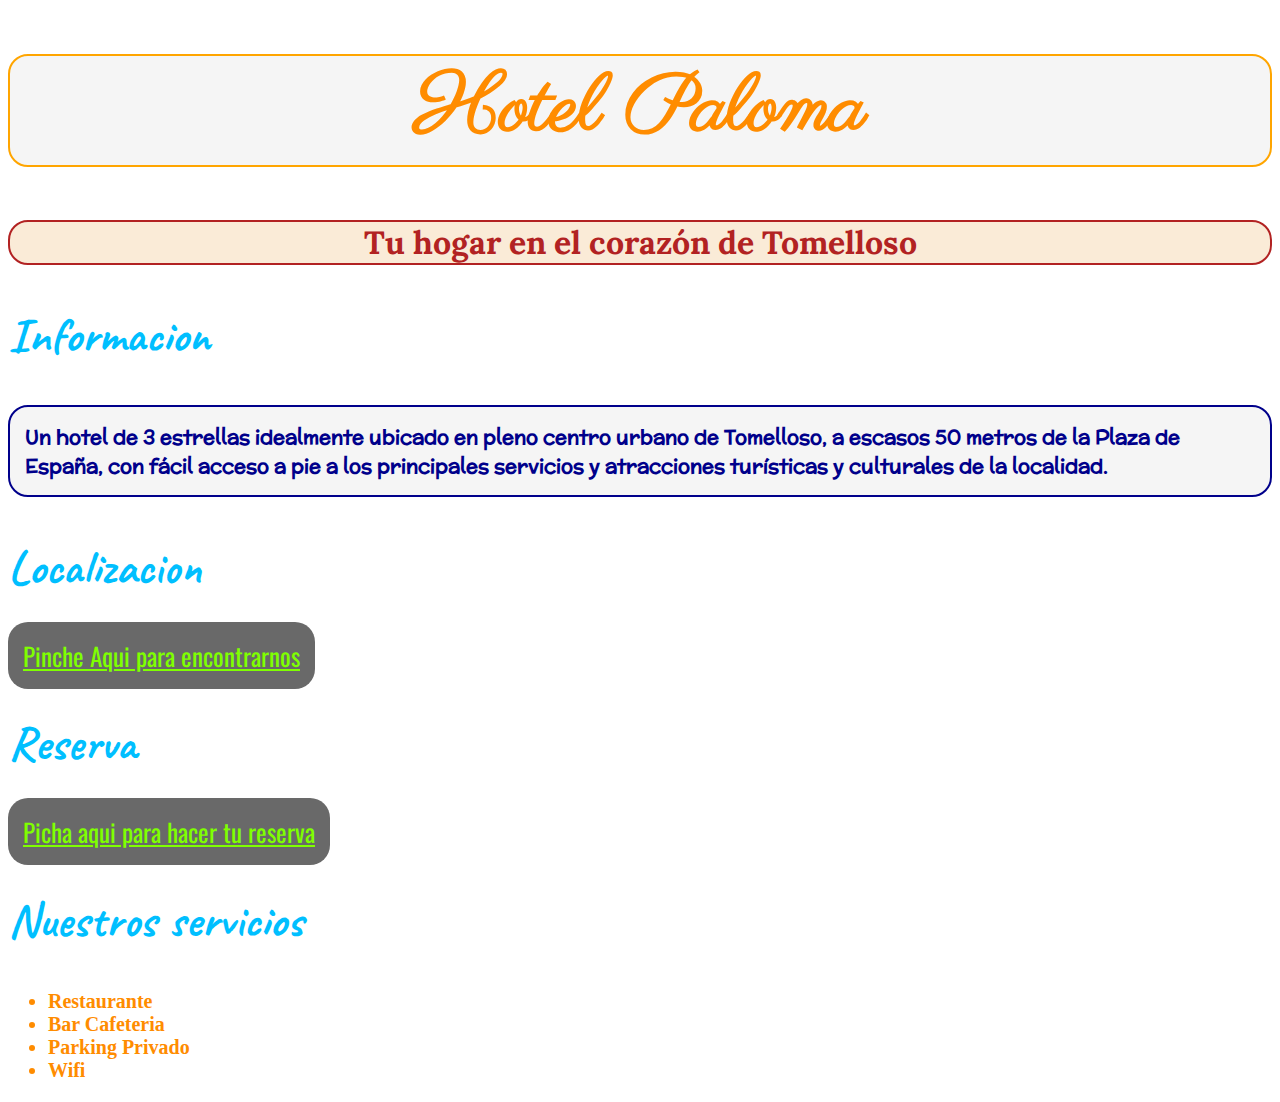
<file: index.html>
<!DOCTYPE html>
<html lang="en">
<head>
    <meta charset="UTF-8">
    <meta name="viewport" content="width=device-width, initial-scale=1.0">
    <title>Hotel Paloma</title>
    <link rel="stylesheet" href="estilo1.css">
</head>
<body>
    <h1>Hotel Paloma</h1>
    <h2 id="eslogan">Tu hogar en el corazón de Tomelloso</h2>
    <h2>Informacion</h2>
    <p class="texto1">
        Un hotel de 3 estrellas idealmente ubicado en pleno centro urbano de Tomelloso, a escasos 50 metros de la Plaza de España, con fácil acceso a pie a los principales servicios y atracciones turísticas y culturales de la localidad.
    </p>
    <h2>Localizacion</h2>
    <a href="localizacion.html">Pinche Aqui para encontrarnos</a>
    <p></p>
    <h2>Reserva</h2>
    <a href="reserva.html">Picha aqui para hacer tu reserva</a>
    <p></p>
    <h2>Nuestros servicios</h2>
    <ul>
        <li>Restaurante</li>
        <li>Bar Cafeteria</li>
        <li>Parking Privado</li>
        <li>Wifi</li>
    </ul>

</body>
</html>
</file>
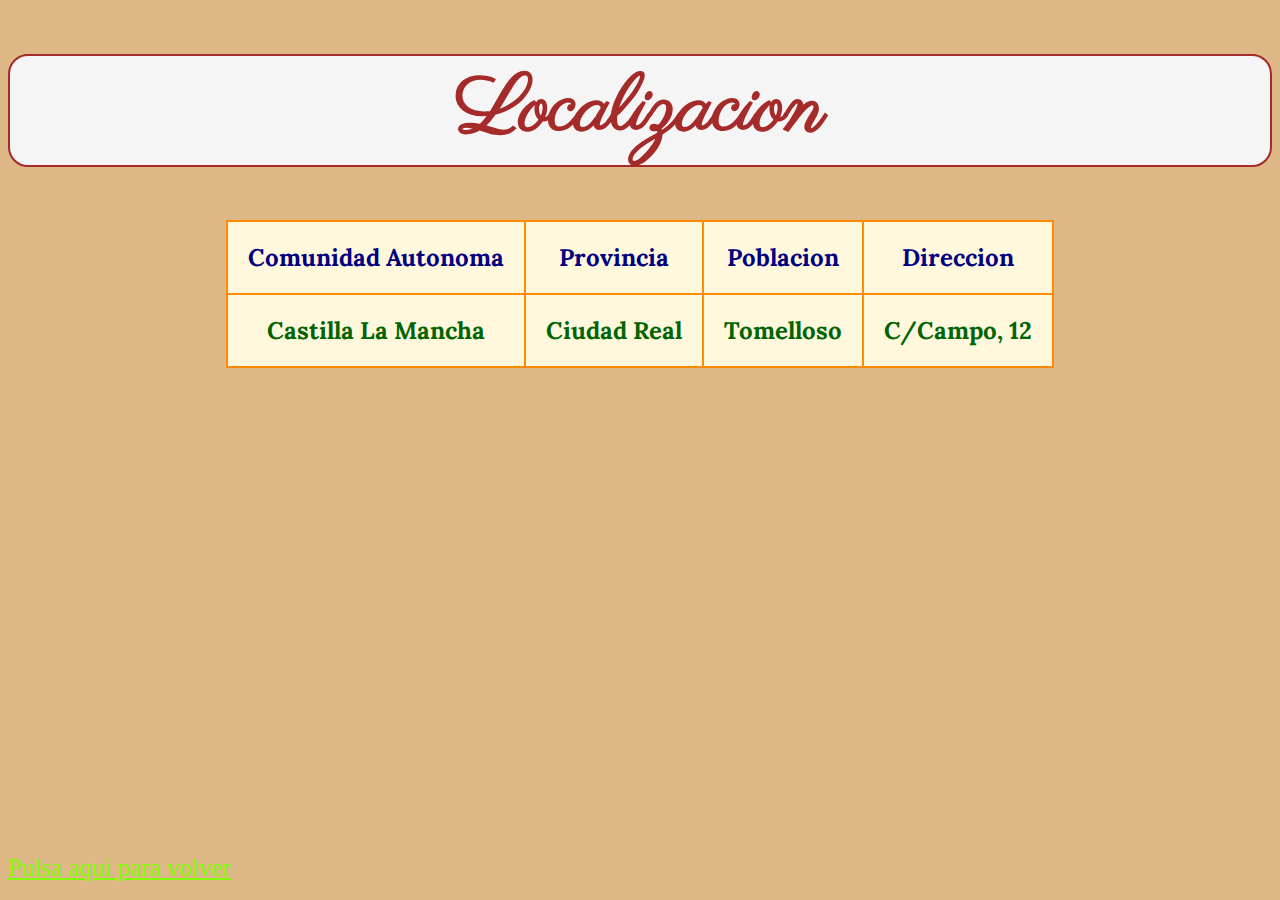
<file: localizacion.html>
<!DOCTYPE html>
<html lang="en">
<head>
    <meta charset="UTF-8">
    <meta name="viewport" content="width=device-width, initial-scale=1.0">
    <title>Localizacion</title>
    <link rel="stylesheet" href="estilo2.css">
</head>
<body>
    <h1>Localizacion</h1>
    <table>
        <tr>
            <th>Comunidad Autonoma</th>
            <th>Provincia</th>
            <th>Poblacion</th>
            <th>Direccion</th>
        </tr>
        <tr>
            <td>Castilla La Mancha</td>
            <td>Ciudad Real</td>
            <td>Tomelloso</td>
            <td>C/Campo, 12</td>
        </tr>
    </table>
    <p></p>
<iframe src="https://www.google.com/maps/embed?pb=!1m18!1m12!1m3!1d193.3558961258917!2d-3.021711216718808!3d39.15893328532503!2m3!1f0!2f0!3f0!3m2!1i1024!2i768!4f13.1!3m3!1m2!1s0xd68fc7e6e221119%3A0x3bc8a97a12b66c52!2sHOTEL%20PALOMA!5e0!3m2!1ses!2ses!4v1732821669384!5m2!1ses!2ses" width="600" height="450" style="border:0;" allowfullscreen="" loading="lazy" referrerpolicy="no-referrer-when-downgrade"></iframe>
<p></p>
<a href="index.html">Pulsa aqui para volver</a>
</body>
</html>
</file>
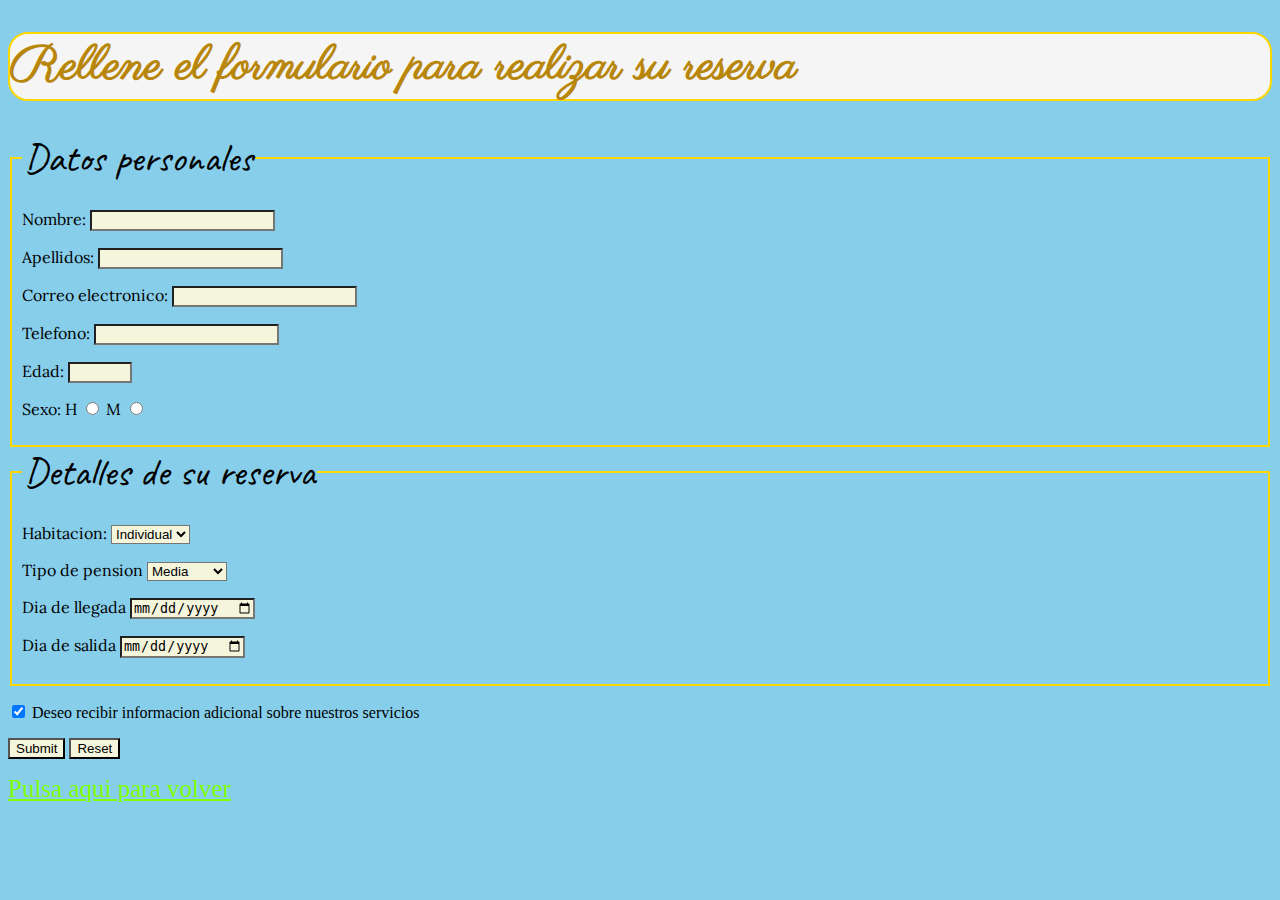
<file: reserva.html>
<!DOCTYPE html>
<html lang="en">
<head>
    <meta charset="UTF-8">
    <meta name="viewport" content="width=device-width, initial-scale=1.0">
    <title>Reserva Hotel Paloma</title>
    <link rel="stylesheet" href="estilo3.css">
</head>
<body>
    <h1>Rellene el formulario para realizar su reserva</h1>
    <fieldset>
        <legend>Datos personales</legend>
        <form action="reservapaloma.php">
            <p>
            <label for="nom">Nombre: </label>
            <input type="text" name="" id="nom" maxlength="25" required>
        </p>
        <p>
            <label for="ape">Apellidos: </label>
            <input type="text" name="" id="ape" maxlength="50" required>
        </p>
        <p>
            <label for="cor">Correo electronico: </label>
            <input type="email" name="" id="cor" maxlength="50" required>
        </p>
        <p>
            <label for="tel">Telefono: </label>
            <input type="tel" name="" id="tel" maxlength="9" required>
        </p>
        <p>
            <label for="ed">Edad: </label>
            <input type="number" name="" id="ed" max="100" min="10" required>
        </p>
        <p>
            <label for="">Sexo:</label>
            <label for="mas">H</label>
            <input type="radio" name="sex" id="mas">
            <label for="fem">M</label>
            <input type="radio" name="sex" id="fem">
        </p>
            
       
    </fieldset>
    <fieldset>
        <legend>
            Detalles de su reserva
        </legend>
        <p>
            <label for="hab">Habitacion: </label>
            <select name="" id="hab" required>
                <option value="ind" selected>Individual</option>
                <option value="dob">Doble</option>
                <option value="tri">Triple</option>
            </select>
        </p>
        <p>
            <label for="pen">Tipo de pension</label>
            <select name="" id="pen" required>
                <option value="medpen" selected>Media</option>
                <option value="compen">Completa</option>
            </select>
        </p>
        <p>
            <label for="llega">Dia de llegada</label>
            <input type="date" name="" id="llega" required>
        </p>
        <p>
            <label for="sali">Dia de salida</label>
            <input type="date" name="" id="sali" required>
        </p>
    </fieldset>
    <p>
        <input type="checkbox" name="" id="infad" checked>
        <label for="infad">Deseo recibir informacion adicional sobre nuestros servicios</label>
    </p>
    <input type="submit">
    <input type="reset">
    <p></p>
    <a href="index.html">Pulsa aqui para volver</a>
</form>
</body>
</html>
</file>
<file: estilo1.css>
@import url('https://fonts.googleapis.com/css2?family=Caveat:wght@400..700&family=Chango&family=Dancing+Script:wght@400..700&family=Lavishly+Yours&family=Lora:ital,wght@0,400..700;1,400..700&family=McLaren&family=Monoton&family=Oswald:wght@200..700&family=Pacifico&family=Parisienne&family=Praise&family=Satisfy&display=swap');
h1 {
    font-size: 5em;
    font-family: "Parisienne", serif;
    color: darkorange;
    text-align: center;
    border: 2px solid orange;
    border-radius: 20px;
    background-color: whitesmoke;
}
#eslogan {
    text-align: center;
    color: firebrick;
    font-family: "Lora", serif;
    font-size: 2em;
    border: 2px solid firebrick;
    border-radius: 20px;
    background-color: antiquewhite;
}
h2 {
    color: deepskyblue;
    font-family: "Caveat", serif;
    font-size: 3em;
}
a {
    font-size: 25px;
    font-family: "Oswald", serif;
    background-color: dimgray;
    padding: 15px;
    border-radius: 20px;
}
a:link {
        color: chartreuse;
}
a:visited {
    color: gold;
}
a:hover {
    color: coral;
}
a:active {
    color: crimson;
}
ul {
    color: darkorange;
    font-weight: bold;
    font-size: 20px;
}
body {
    background-image: url(https://th.bing.com/th/id/R.fec23125cfd5c20ee5847b306fd1b5ec?rik=%2b2%2fVwRT%2f9YqDDA&riu=http%3a%2f%2fphotos1.hotelsearch.com%2f0107%2f2803%2fpaloma-tomelloso_big.jpg&ehk=VUHL20oO73Jirky775gpirOBpJJ9gGPl38%2b1Ns7kPMA%3d&risl=&pid=ImgRaw&r=0);
    background-repeat: no-repeat;
    background-size: cover;
    background-attachment: fixed;
}
.texto1 {
    color: darkblue;
    font-weight: bold;
    font-size: 20px;
    font-family: "McLaren", serif;
    border: 2px solid darkblue;
    background-color: whitesmoke;
    padding: 15px;
    border-radius: 20px;
}
</file>
<file: estilo2.css>
@import url('https://fonts.googleapis.com/css2?family=Caveat:wght@400..700&family=Chango&family=Dancing+Script:wght@400..700&family=Lavishly+Yours&family=Lora:ital,wght@0,400..700;1,400..700&family=McLaren&family=Monoton&family=Oswald:wght@200..700&family=Pacifico&family=Parisienne&family=Praise&family=Satisfy&display=swap');
h1 {
    text-align: center;
    font-family: "Parisienne", serif;
    font-size: 5em;
    color: brown;
    border: 2px solid brown;
    background-color: whitesmoke;
    border-radius: 20px;
}
body {
    background-color: burlywood;
}
a {
    font-size: 25px;
    
}
a:link {
    color: chartreuse;
}
a:visited {
color: gold;
}
a:hover {
color: coral;
}
a:active {
color: crimson;
}
table , td, th{
    border: 2px solid darkorange;
    padding: 20px;
    border-collapse: collapse;

}
table {
    background-color: cornsilk;
    font-family: "Lora", serif;
    margin: auto;
    text-align: center;
    font-size: 1.5em;
}
th {
    color: #000080
}
td {
    color: darkgreen;
    font-weight: bold;
}
</file>
<file: estilo3.css>
@import url('https://fonts.googleapis.com/css2?family=Caveat:wght@400..700&family=Chango&family=Dancing+Script:wght@400..700&family=Lavishly+Yours&family=Lora:ital,wght@0,400..700;1,400..700&family=McLaren&family=Monoton&family=Oswald:wght@200..700&family=Pacifico&family=Parisienne&family=Praise&family=Satisfy&display=swap');
body {
    background-color: skyblue;
}
h1 {
    font-family: "Parisienne", serif;
    font-size: 3em;
    color: darkgoldenrod;
    border: 2px solid gold;
    border-radius: 20px;
    background-color: whitesmoke;
}
fieldset {
    font-family: "Lora", serif;
    padding: 10px;
    border: 2px solid gold;
}
input{
    background-color: beige
}
select {
    background-color: beige;
}
legend {
    font-size: 40px;
    font-family: "Caveat", serif;
}
a {
    font-size: 25px;
    
}
a:link {
    color: chartreuse;
}
a:visited {
color: gold;
}
a:hover {
color: coral;
}
a:active {
color: crimson;
}
</file>
